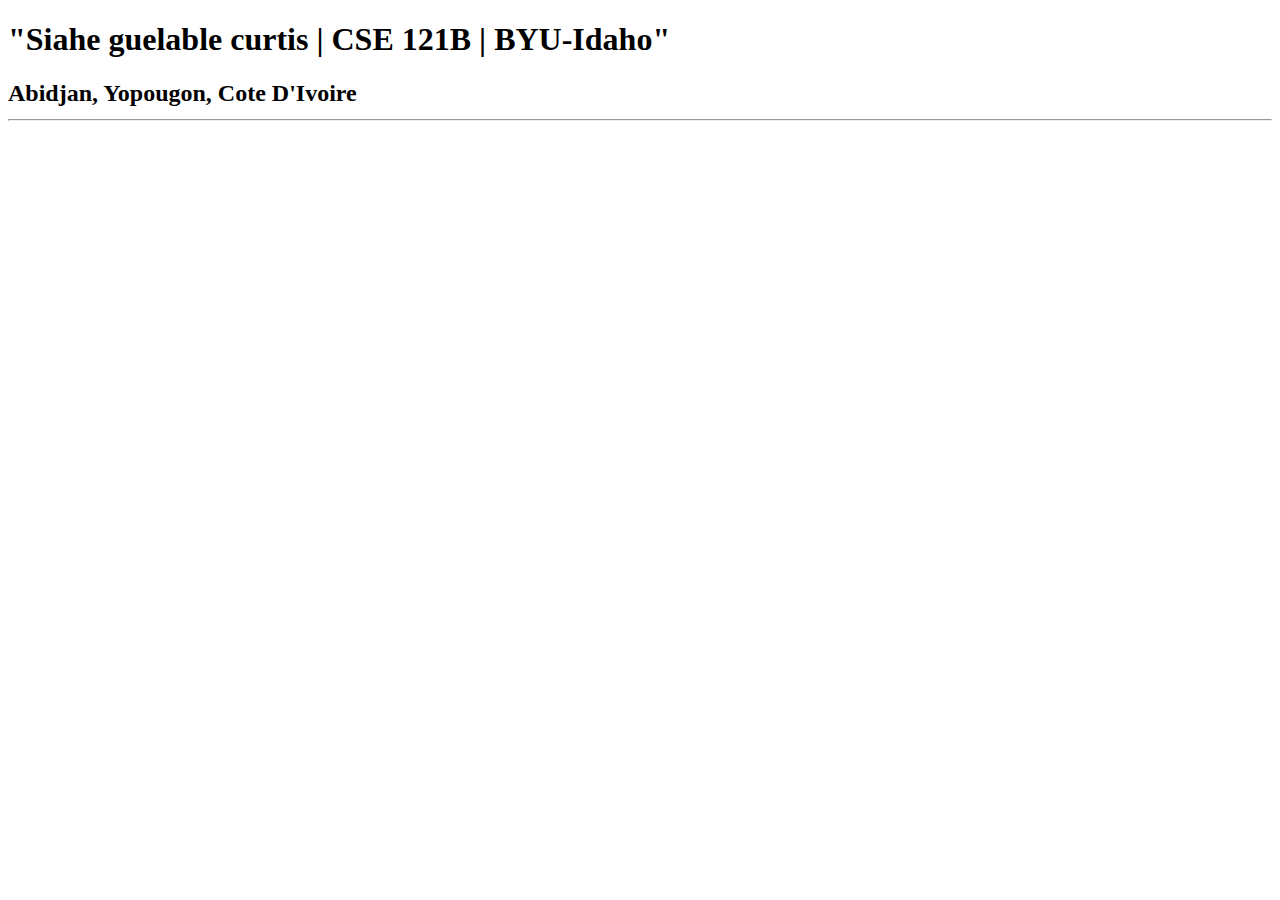
<file: cse121b/test.html>
<!DOCTYPE html>
<html lang="en">
<head>
    <meta charset="UTF-8">
    <meta name="viewport" content="width=device-width, initial-scale=1.0">
    <title>"Siahe guelable curtis | CSE 121B | BYU-Idaho"</title>
</head>
<body>
    <h1>
        "Siahe guelable curtis | CSE 121B | BYU-Idaho"
    </h1>
    <h2>Abidjan, Yopougon, Cote D'Ivoire <hr></h2>
    
</body>
</html>
</file>
